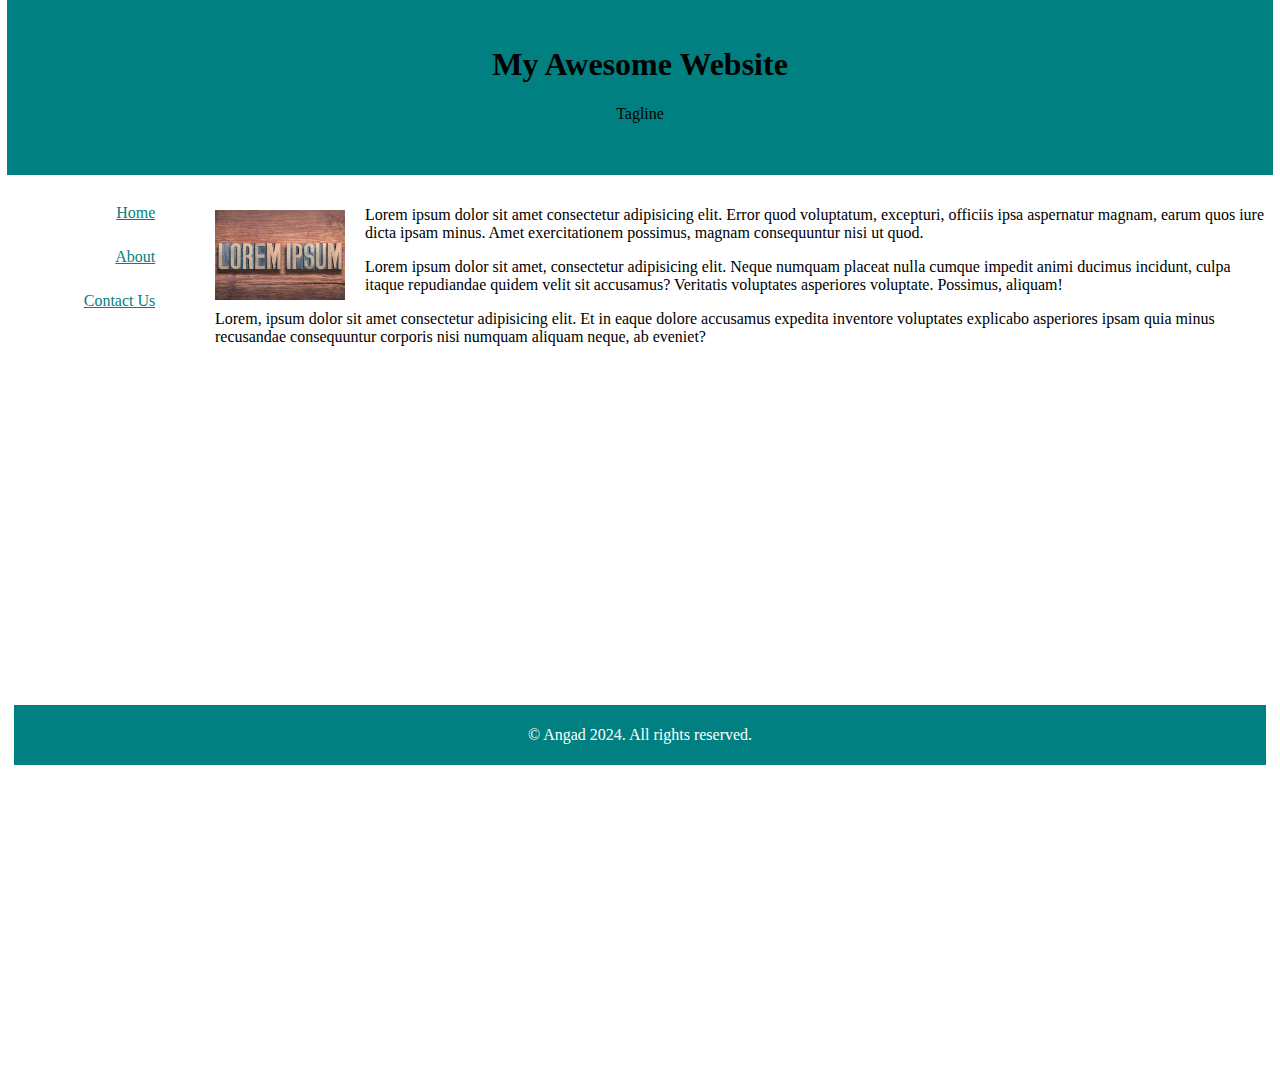
<file: index.html>
<!DOCTYPE html>
<html lang="en">
<head>
    <meta charset="UTF-8">
    <meta name="viewport" content="width=device-width, initial-scale=1.0">
    <title>Home</title>
    <link rel="stylesheet" href="styles.css" />
</head>
<body>
    
    <div class="page-container centering">
        <header class="heading">
            <h1>My Awesome Website</h1>
            <p>Tagline</p>
        </header>
        <div>
            <aside class="sidebar">
                <nav class="navigation">
                    <ul class="listnav">
                        <li>
                            <a href="">Home</a>
                        </li>
                        <li>
                            <a href="about.html">About</a>
                        </li>
                        <li>
                            <a href="contact.html">Contact Us</a>
                        </li>
                    </ul>
                </nav>
            </aside>
            <main class="content">
                <img src="lorem.jpg" alt="lorem ipsum"  class="image" />
                <p>Lorem ipsum dolor sit amet consectetur adipisicing elit. Error quod voluptatum, excepturi, officiis ipsa aspernatur magnam, earum quos iure dicta ipsam minus. Amet exercitationem possimus, magnam consequuntur nisi ut quod.</p>
                <p>Lorem ipsum dolor sit amet, consectetur adipisicing elit. Neque numquam placeat nulla cumque impedit animi ducimus incidunt, culpa itaque repudiandae quidem velit sit accusamus? Veritatis voluptates asperiores voluptate. Possimus, aliquam!</p>
                <p>Lorem, ipsum dolor sit amet consectetur adipisicing elit. Et in eaque dolore accusamus expedita inventore voluptates explicabo asperiores ipsam quia minus recusandae consequuntur corporis nisi numquam aliquam neque, ab eveniet?</p>
            </main>
        </div>
        <footer class="footering">
            <p>&copy; Angad 2024. All rights reserved.</p>
        </footer>
    </div>
</body>
</html>
</file>
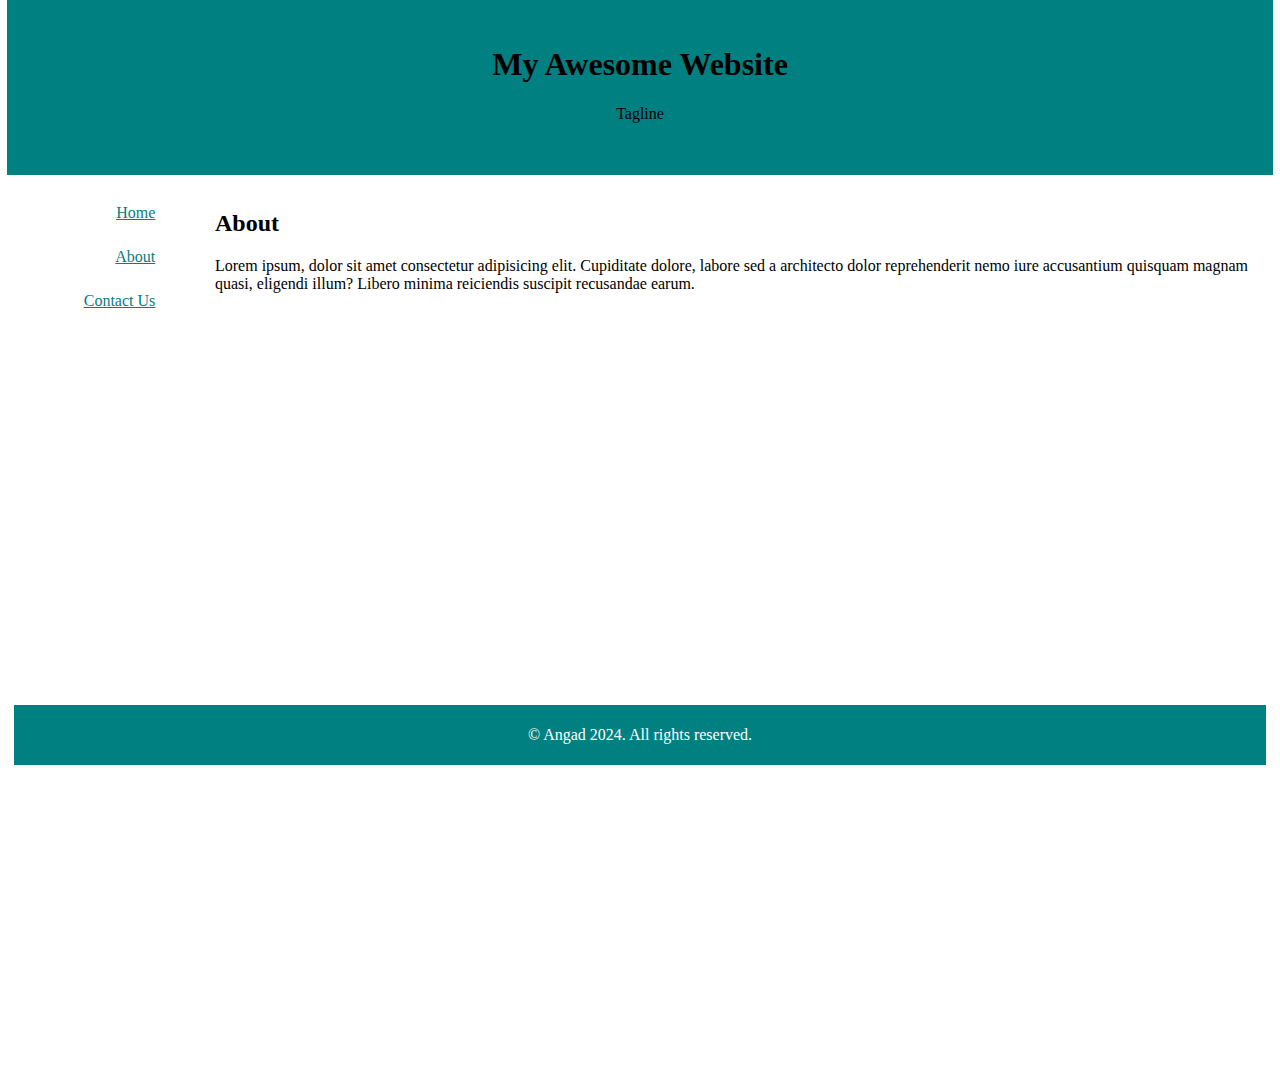
<file: about.html>
<!DOCTYPE html>
<html lang="en">
<head>
    <meta charset="UTF-8">
    <meta name="viewport" content="width=device-width, initial-scale=1.0">
    <title>About</title>
    <link rel="stylesheet" href="styles.css" />

</head>
<body>
    <div class="page-container centering">
        <header class="heading">
            <h1>My Awesome Website</h1>
            <p>Tagline</p>
        </header>
        <div>
            <aside class="sidebar">
                <nav class="navigation">
                    <ul class="listnav">
                        <li>
                            <a href="index.html">Home</a>
                        </li>
                        <li>
                            <a href="about.html">About</a>
                        </li>
                        <li>
                            <a href="contact.html">Contact Us</a>
                        </li>
                    </ul>
                </nav>
            </aside>
            <main class="content">
                <h2>About</h2>
                <p>Lorem ipsum, dolor sit amet consectetur adipisicing elit. Cupiditate dolore, labore sed a architecto dolor reprehenderit nemo iure accusantium quisquam magnam quasi, eligendi illum? Libero minima reiciendis suscipit recusandae earum.</p>
            </main>
        </div>
        <footer class="footering">
            <p>&copy; Angad 2024. All rights reserved.</p>
        </footer>
    </div>
</body>
</html>
</file>
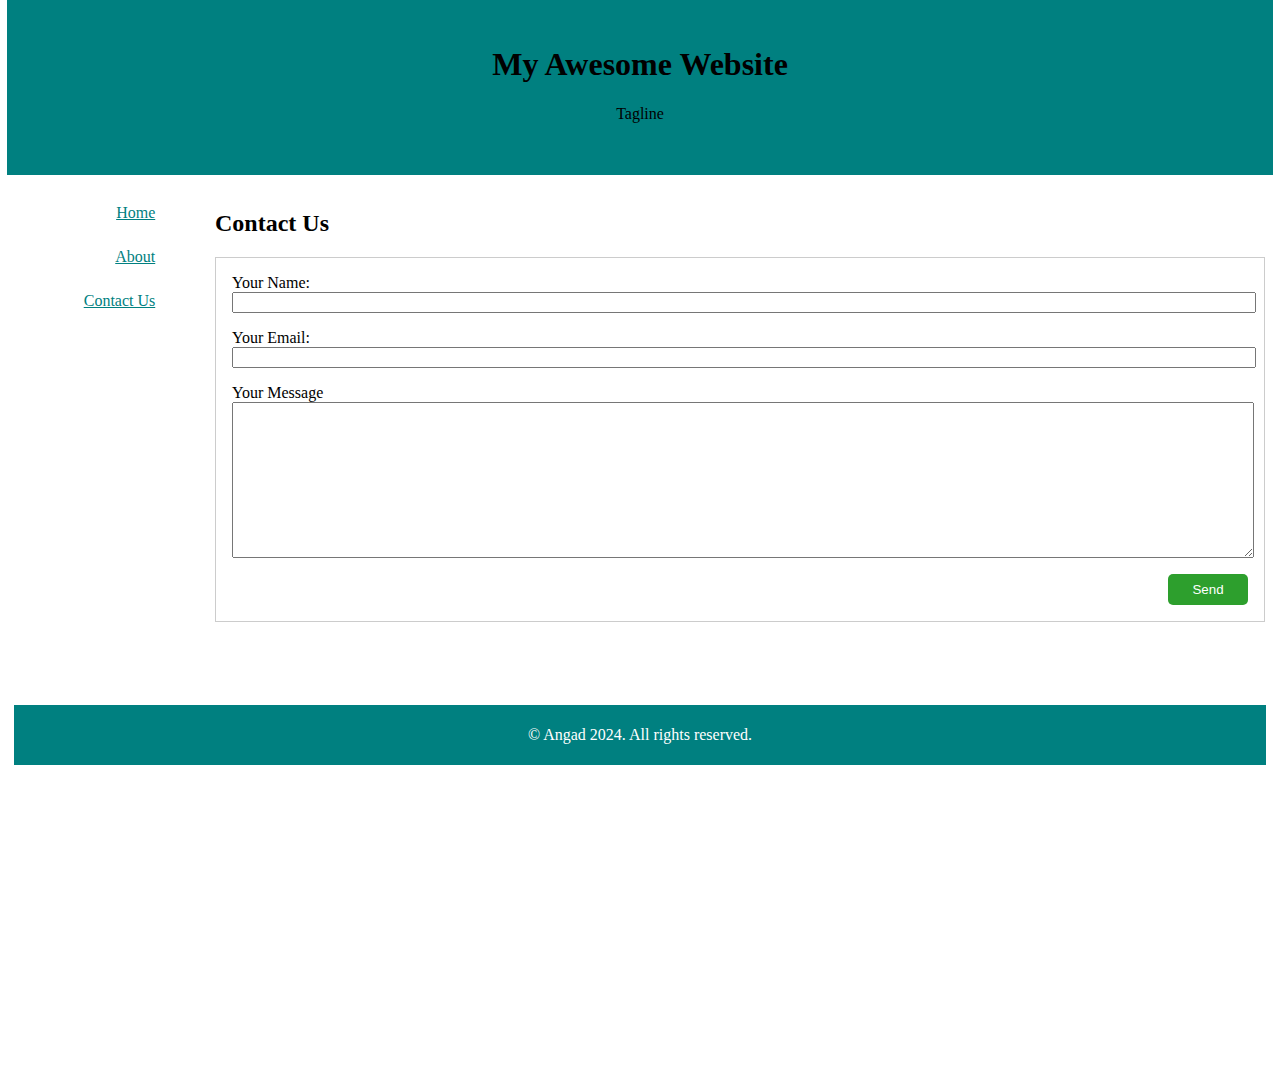
<file: contact.html>
<!DOCTYPE html>
<html lang="en">
<head>
    <meta charset="UTF-8">
    <meta name="viewport" content="width=device-width, initial-scale=1.0">
    <title>Contact us</title>
    <link rel="stylesheet" href="styles.css" />

</head>
<body>
    <div class="page-container centering">
        <header class="heading">
            <h1>My Awesome Website</h1>
            <p>Tagline</p>
        </header>
        <div>
            <aside class="sidebar">
                <nav class="navigation">
                    <ul class="listnav">
                        <li>
                            <a href="index.html">Home</a>
                        </li>
                        <li>
                            <a href="about.html">About</a>
                        </li>
                        <li>
                            <a href="contact.html">Contact Us</a>
                        </li>
                    </ul>
                </nav>
            </aside>
            <main class="content">
                <h2>Contact Us</h2>
                <form>
                    <label for="name">Your Name: </label>
                    <input type="text" name="name" />
                    <label for="email">Your Email:</label>
                    <input type="email" name="email" />
                    <label for="message">Your Message</label>
                    <textarea name="message" rows="10"></textarea>
                    <button>Send</button>
                </form>
            </main>
        </div>
        <footer class="footering">
            <p>&copy; Angad 2024. All rights reserved.</p>
        </footer>
    </div>
</body>
</html>
</file>
<file: styles.css>
html,
body {
    margin: 0;
    padding: 0;
    height: 100%;
}

form {
    border: 1px solid #ccc;
    padding: 1rem;
}

input,
textarea {
    display: block;
    width: 100%;
    margin-bottom: 1rem;
}

form button {
    display: block;
    padding: 0.5rem 1rem;
    background: hsl(120, 56%, 40%);
    border: none;
    color: #fff;
    border-radius: 5px;
    width: 5rem;
    margin-left: auto;
}

.heading {
    text-align: center;
    margin-left: auto;
    margin-right: auto;
    width: 95%;
    height: 125px;
    padding: 25px;
    background-color: teal;
}

.sidebar {
    margin: 0;
    padding: 0;
    width: 135px;
    height: 100%;
    position: absolute;
}

.sidebar a {
    display: block;
    color: teal;
    padding: 13px;
    text-align: right;
}

.sidebar a:hover {
    background-color: teal;
    color: black;
}

.listnav {
    list-style-type: none;
    width: 95%;  
}

.content {
    margin-left: 200px;
    padding: 15px;
    height: 500px;
}

@media screen and (max-width: 600px) {
    .sidebar {
        width: 100%;
        height: auto;
        position: absolute;
    }
    ul {
        display: flex;
    }
    li:first-child {
        border-right: 1px solid;
        border-color: lightgrey;
    }
    li:last-child {
        border-left: 1px solid;
        border-color: lightgrey;
    }
    .sidebar a {float: left;}
    .content {margin-left: 35px; padding-top: 50px;}
}

.image {
    float: left;
    width: 130px;
    height: 90px;
    margin-right: 20px;
    margin-bottom: 5px;
    margin-top: 20px;
}

.footering {
    text-align: center;
    margin-left: auto;
    margin-right: auto;
    width: 97%;
    height: 50px;
    padding: 5px;
    background-color: teal;
    color: white;
}
</file>
